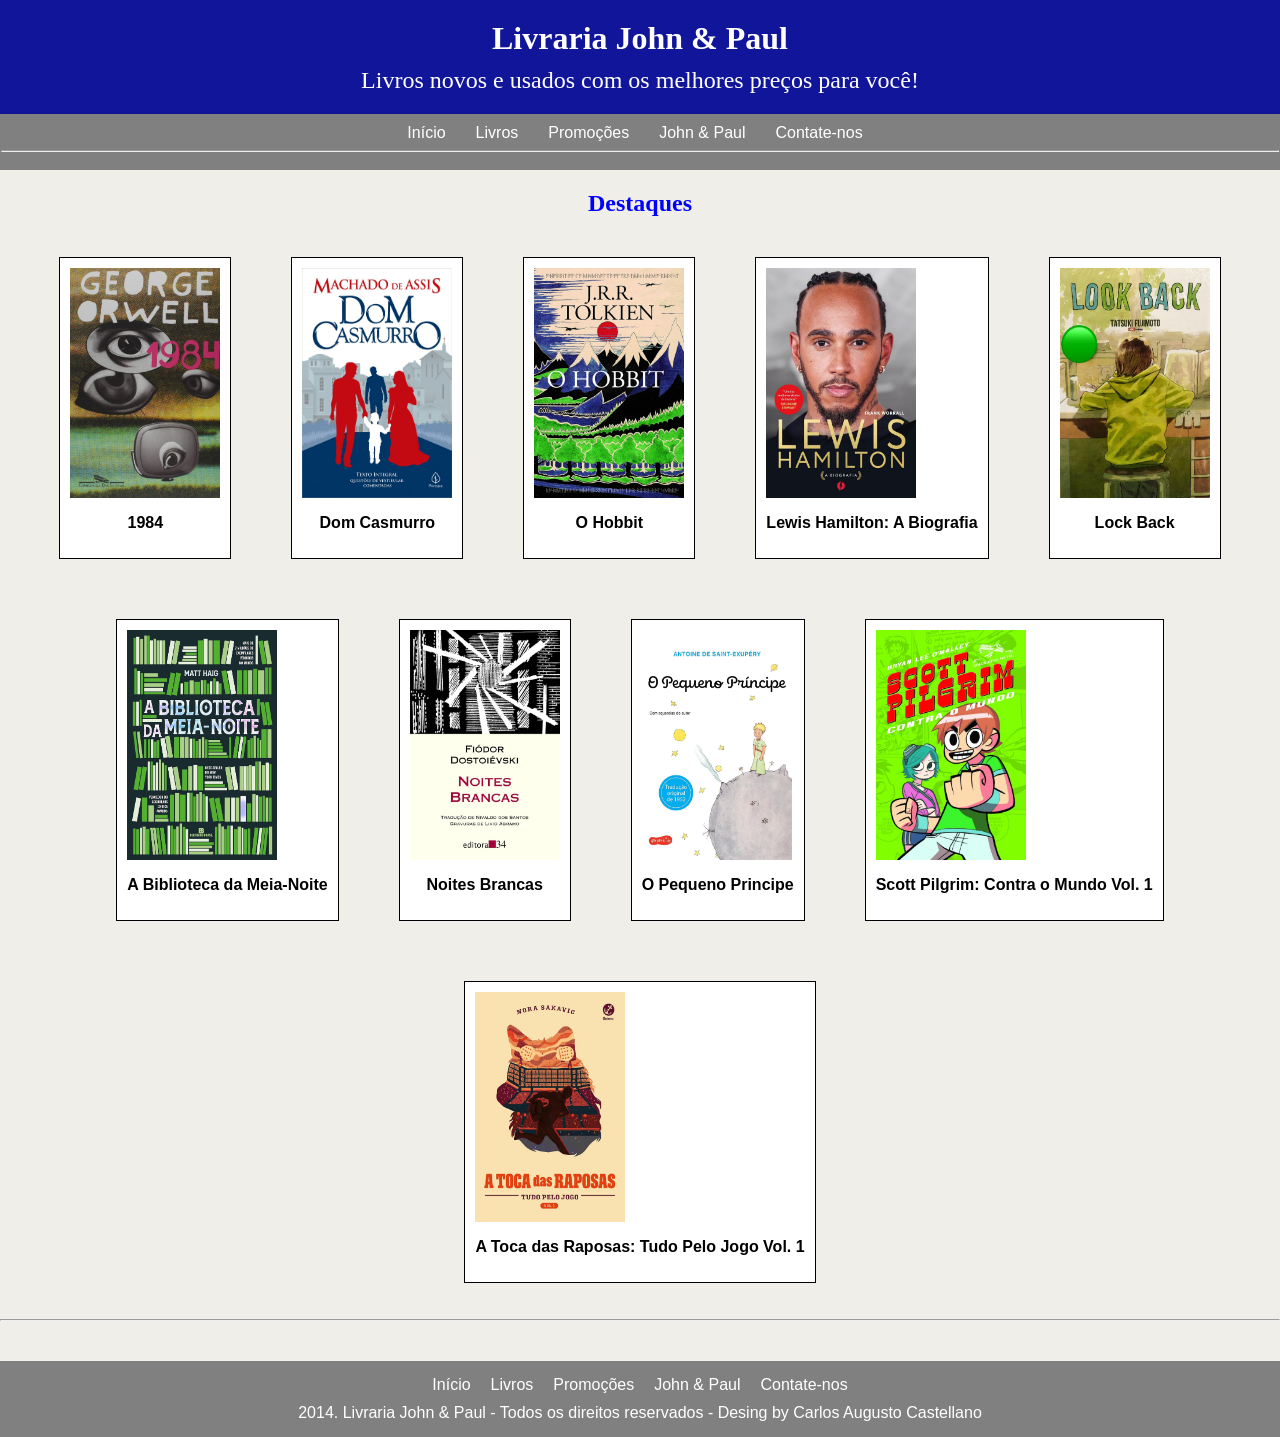
<file: index.html>
<!DOCTYPE html>
<html lang="pt-br">
<head>
    <meta charset="UTF-8">
    <meta name="viewport" content="width=device-width, initial-scale=1.0">
        <link rel="stylesheet" href="css/style.css">
    <title>Projeto Livraria</title>
</head>
<body>
    <div id="topo">
        <h1>Livraria John & Paul</h1>
        <h2>Livros novos e usados com os melhores preços para você!</h2>
    </div>
    <div id="menu">
            <ul>
                <li><a href="index.html">Início</a></li>
                <li><a href="pages/produtos.html">Livros</a></li>
                <li><a href="#">Promoções</a></li>
                <li><a href="pages/sobre.html">John & Paul</a></li>
                <li><a href="pages/contato.html">Contate-nos</a></li>
            </ul>
    <hr>
    </div>
    <div class="destaques">
        <h2>Destaques</h2>
        <ul>
            <li>
            <a href="#">
                <img src="assets/img/1984.jpg" alt="Livro 1984">
                <p>
                <strong>1984</strong>
                </p>
            </a>
            </li>
            <li>
            <a href="#">
                <img src="assets/img/DomCasmurro.jpg" alt="Livro Dom Casmurro">
                <p>
                <strong>Dom Casmurro</strong>
                </p>
            </a>
            </li>
            <li>
            <a href="#">
                <img src="assets/img/Hobbit.jpg" alt="Livro O Hobbit">
                <p>
                <strong>O Hobbit</strong>
                </p>
            </a>
            </li>
            <li>
            <a href="#">
                <img src="assets/img/LewisHamilton.jpg" alt="Livro Lewis Hamilton: A Biografia">
                <p>
                <strong>Lewis Hamilton: A Biografia</strong>
                </p>
            </a>
            </li>
            <li>
            <a href="#">
                <img src="assets/img/LookBack.jpg" alt="Livro Lock Back">
                <p>
                <strong>Lock Back</strong>
                </p>
            </a>
            </li>
            <li>
            <a href="#">
                <img src="assets/img/MeiaNoite.jpg" alt="Livro A Biblioteca da Meia-Noite">
                <p>
                <strong>A Biblioteca da Meia-Noite</strong>
                </p>
            </a>
            </li>
            <li>
            <a href="#">
                <img src="assets/img/NoitesBrancas.jpg" alt="Livro Noites Brancas">
                <p>
                <strong>Noites Brancas</strong>
                </p>
            </a>
            </li>
            <li>
            <a href="#">
                <img src="assets/img/PequenoPrincipe.jpg" alt="Livro O Pequeno Principe">
                <p>
                <strong>O Pequeno Principe</strong>
                </p>
            </a>
            </li>
            <li>
            <a href="#">
                <img src="assets/img/ScottPilgrim.jpg" alt="Livro Scott Pilgrim: Contra o Mundo Vol. 1">
                <p>
                <strong>Scott Pilgrim: Contra o Mundo Vol. 1</strong>
                </p>
            </a>
            </li> 
            <li>  
            <a href="#">
                <img src="assets/img/TocaDasRaposas.jpg" alt="Livro A Toca das Raposas: Tudo Pelo Jogo Vol. 1">
                <p>
                <strong>A Toca das Raposas: Tudo Pelo Jogo Vol. 1</strong>
                </p>
            </a>
            </li> 
        </ul>
    </div>
    <hr>
    <div id="rodape">
        <ul>
            <li><a href="index.html">Início</a></li>
            <li><a href="pages/produtos.html">Livros</a></li>
            <li><a href="#">Promoções</a></li>
            <li><a href="pages/sobre.html">John & Paul</a></li>
            <li><a href="pages/contato.html">Contate-nos</a></li>
        </ul>
        <p>2014. Livraria John & Paul - Todos os direitos reservados - Desing by Carlos Augusto Castellano</p>
    </div>
</body>
</html>
</file>
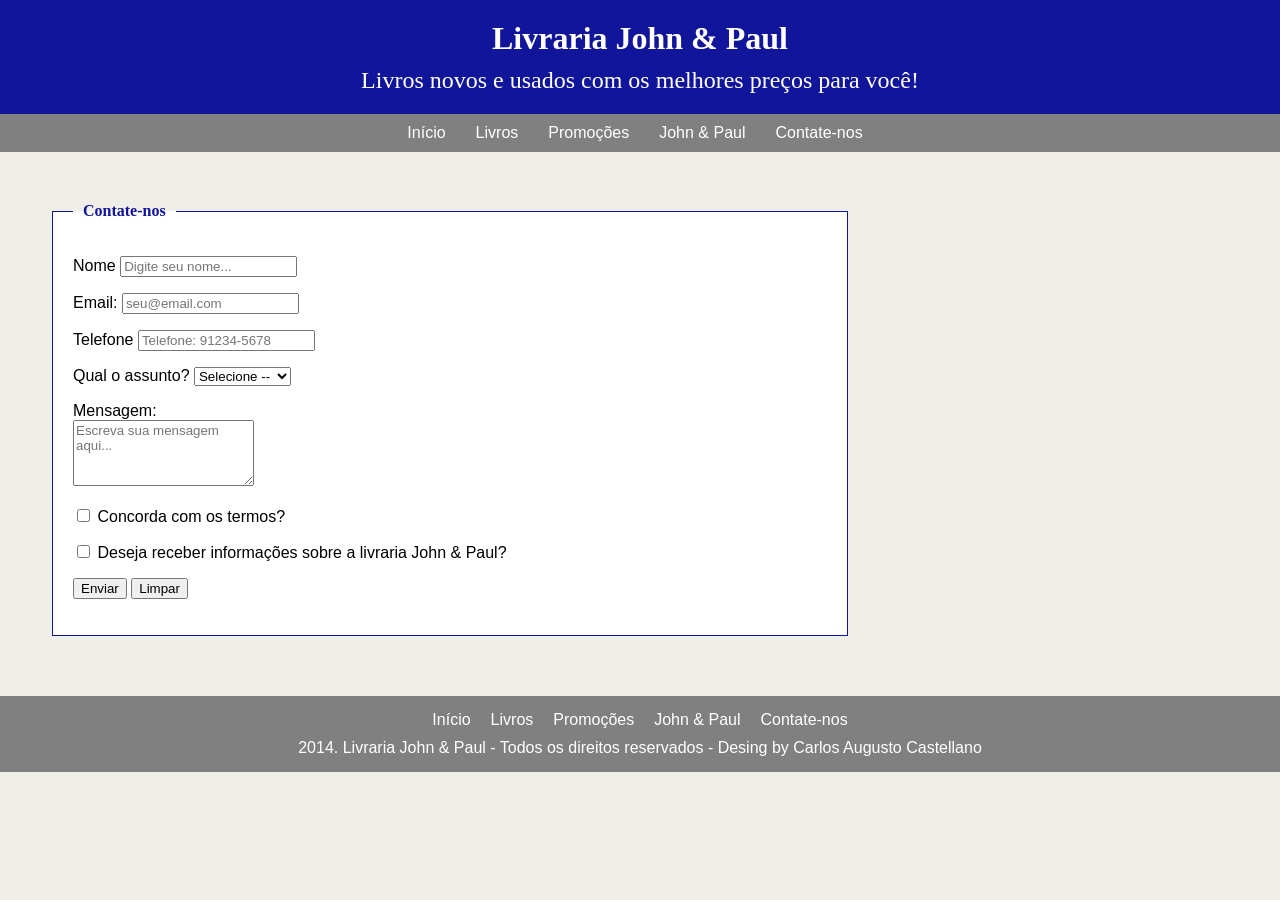
<file: pages/contato.html>
<!DOCTYPE html>
<html lang="pt-br">
<head>
    <meta charset="UTF-8">
    <meta name="viewport" content="width=device-width, initial-scale=1.0">
        <link rel="stylesheet" href="../css/style.css">
    <title>Projeto Livraria</title>
</head>
<body>
    <div id="topo">
        <h1>Livraria John & Paul</h1>
        <h2>Livros novos e usados com os melhores preços para você!</h2>
    </div>
    <div id="menu">
            <ul>
                <li><a href="../index.html">Início</a></li>
                <li><a href="produtos.html">Livros</a></li>
                <li><a href="#">Promoções</a></li>
                <li><a href="sobre.html">John & Paul</a></li>
                <li><a href="contato.html">Contate-nos</a></li>
            </ul>
    </div>
    <form action="script.php" method="POST">
        <fieldset>
            <legend>Contate-nos</legend>
            <p>
                <label for="nome">Nome</label>
                <input type="text" name="nome" placeholder="Digite seu nome...">
            </p>
            <p>
                <label for="email">Email:</label>
                <input type="text" name="email" placeholder="seu@email.com">
            </p>
            <p>
                <label for="telefone">Telefone</label>
                <input type="tel" name="telefone" placeholder="Telefone: 91234-5678">
            </p>
            <p>
                <label for="opcoes">Qual o assunto?</label>
                <select name="opcoes">
                    <option value="" selected disabled>Selecione --</option>
                    <option value="opcao1">Trocas</option>
                    <option value="opcao2">Atendimento</option>
                    <option value="opcao3">Comercial</option>
                    <option value="opcao4">Outros</option>
                </select>
            </p>
            <p>
                <label for="mensagem">Mensagem:</label><br>
                <textarea id="mensagem" name="mensagem" rows="4" placeholder="Escreva sua mensagem aqui..."></textarea>
            </p>
            <p>
                <input type="checkbox" name="seleciona1">
                <label for="seleciona1">Concorda com os termos?</label>
            </p>
            <p>
                <input type="checkbox" name="seleciona2">
                <label for="seleciona2">Deseja receber informações sobre a livraria John & Paul?</label>
            </p>
            <p>
                <button type="submit">Enviar</button>
                <button type="reset">Limpar</button>
            </p>
        </fieldset>
    </form>
    <div id="rodape">
        <ul>
            <li><a href="../index.html">Início</a></li>
            <li><a href="produtos.html">Livros</a></li>
            <li><a href="#">Promoções</a></li>
            <li><a href="/sobre.html">John & Paul</a></li>
            <li><a href="contato.html">Contate-nos</a></li>
        </ul>
        <p>2014. Livraria John & Paul - Todos os direitos reservados - Desing by Carlos Augusto Castellano</p>
    </div>
</body>
</html>
</file>
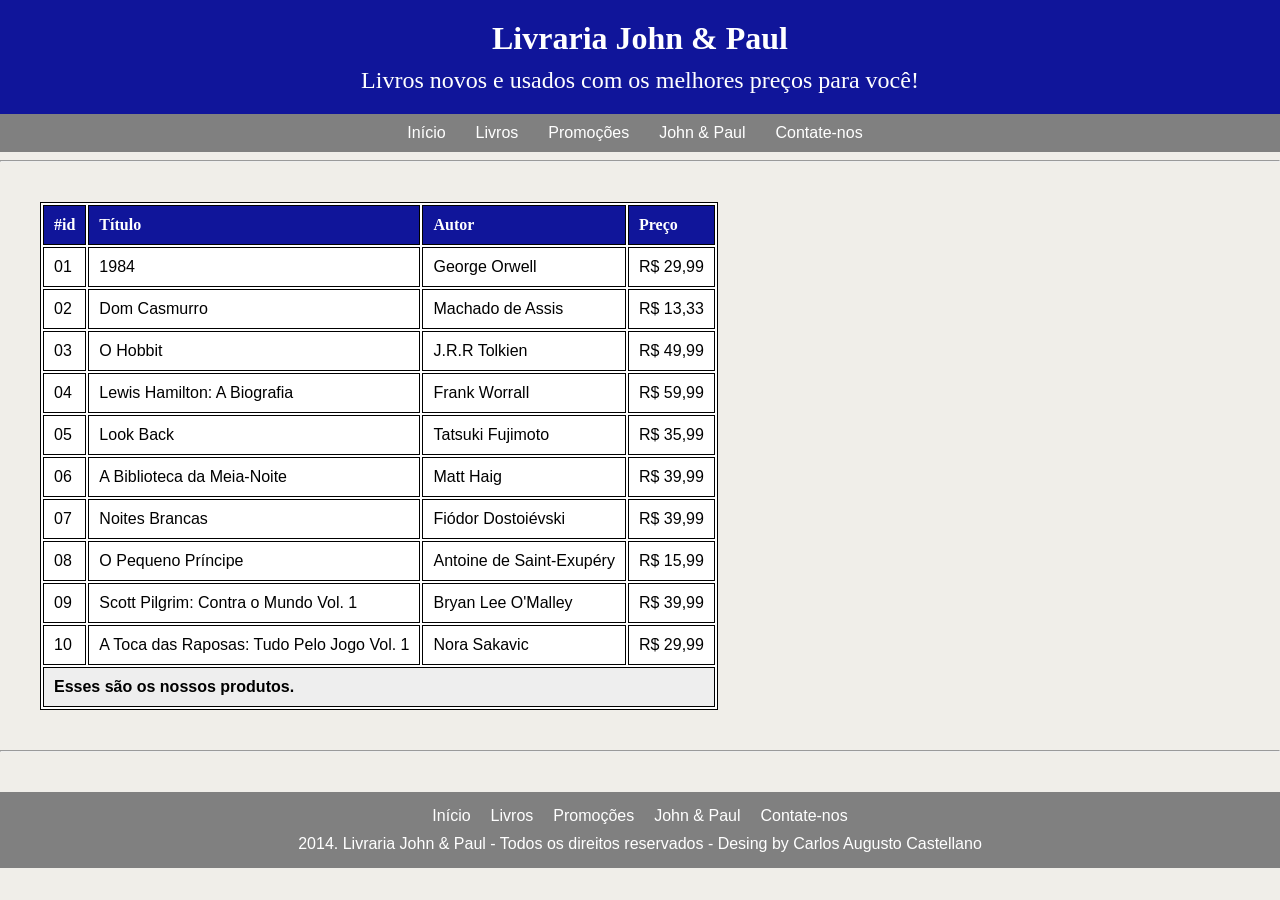
<file: pages/produtos.html>
<!DOCTYPE html>
<html lang="pt-br">
<head>
    <meta charset="UTF-8">
    <meta name="viewport" content="width=device-width, initial-scale=1.0">
        <link rel="stylesheet" href="../css/style.css">
    <title>Projeto Livraria</title>
</head>
<body>
    <div id="topo">
        <h1>Livraria John & Paul</h1>
        <h2>Livros novos e usados com os melhores preços para você!</h2>
    </div>
    <div id="menu">
            <ul>
                <li><a href="../index.html">Início</a></li>
                <li><a href="produtos.html">Livros</a></li>
                <li><a href="#">Promoções</a></li>
                <li><a href="sobre.html">John & Paul</a></li>
                <li><a href="contato.html">Contate-nos</a></li>
            </ul>
    </div>
    <hr>
    <table>
        <thead>
        <tr>
            <th>#id</th>
            <th>Título</th>
            <th>Autor</th>
            <th>Preço</th>
        </tr>
        </thead>

    <tbody>
        <tr>
            <td>01</td>
            <td>1984</td>
            <td>George Orwell</td>
            <td>R$ 29,99</td>
        </tr>
        <tr>
            <td>02</td>
            <td>Dom Casmurro</td>
            <td>Machado de Assis</td>
            <td>R$ 13,33</td>
        </tr>
        <tr>
            <td>03</td>
            <td>O Hobbit</td>
            <td>J.R.R Tolkien</td>
            <td>R$ 49,99</td>
        </tr>
        <tr>
            <td>04</td>
            <td>Lewis Hamilton: A Biografia</td>
            <td>Frank Worrall</td>
            <td>R$ 59,99</td>
        </tr>
        <tr>
            <td>05</td>
            <td>Look Back</td>
            <td>Tatsuki Fujimoto</td>
            <td>R$ 35,99</td>
        </tr>
        <tr>
            <td>06</td>
            <td>A Biblioteca da Meia-Noite</td>
            <td>Matt Haig</td>
            <td>R$ 39,99</td>
        </tr>
        <tr>
            <td>07</td>
            <td>Noites Brancas</td>
            <td> Fiódor Dostoiévski</td>
            <td>R$ 39,99</td>
        </tr>
        <tr>
            <td>08</td>
            <td>O Pequeno Príncipe</td>
            <td>Antoine de Saint-Exupéry </td>
            <td>R$ 15,99</td>
        </tr>
        <tr>
            <td>09</td>
            <td>Scott Pilgrim: Contra o Mundo Vol. 1</td>
            <td>Bryan Lee O'Malley</td>
            <td>R$ 39,99</td>
        </tr>
        <tr>
            <td>10</td>
            <td>A Toca das Raposas: Tudo Pelo Jogo Vol. 1</td>
            <td>Nora Sakavic</td>
            <td>R$ 29,99</td>
        </tr>
    </tbody>

    <tfoot>
        <tr>
            <td colspan="4">Esses são os nossos produtos.</td>
        </tr>
    </tfoot>
    </table>
    <hr>
    <div id="rodape">
        <ul>
            <li><a href="../index.html">Início</a></li>
            <li><a href="produtos.html">Livros</a></li>
            <li><a href="#">Promoções</a></li>
            <li><a href="sobre.html">John & Paul</a></li>
            <li><a href="contato.html">Contate-nos</a></li>
        </ul>
        <p>2014. Livraria John & Paul - Todos os direitos reservados - Desing by Carlos Augusto Castellano</p>
    </div>
</body>
</html>
</file>
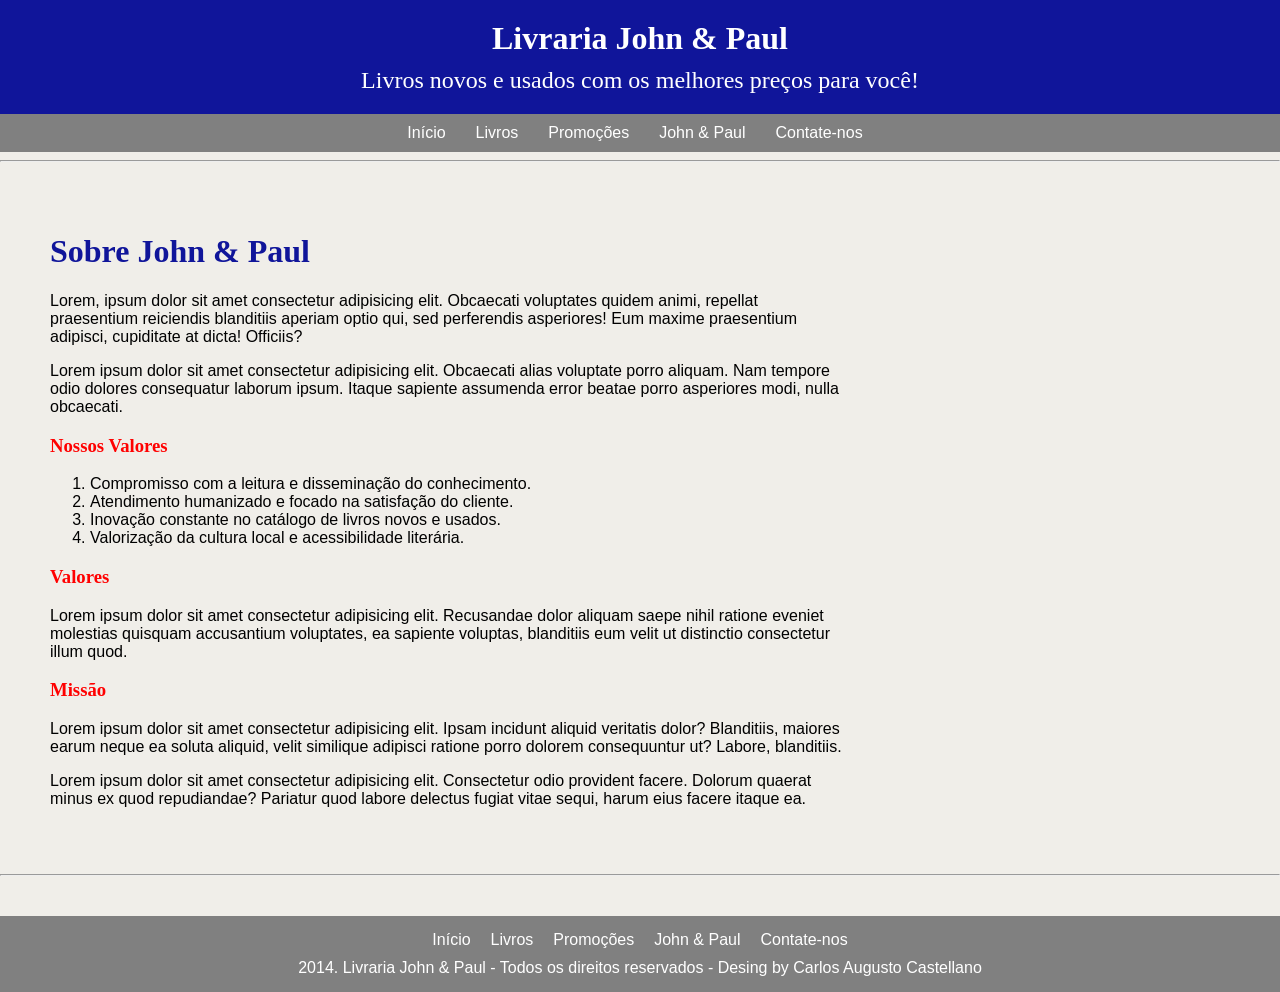
<file: pages/sobre.html>
<!DOCTYPE html>
<html lang="pt-br">
<head>
    <meta charset="UTF-8">
    <meta name="viewport" content="width=device-width, initial-scale=1.0">
        <link rel="stylesheet" href="../css/style.css">
    <title>Projeto Livraria</title>
</head>
<body>
    <div id="topo">
        <h1>Livraria John & Paul</h1>
        <h2>Livros novos e usados com os melhores preços para você!</h2>
    </div>
    <div id="menu">
            <ul>
                <li><a href="../index.html">Início</a></li>
                <li><a href="produtos.html">Livros</a></li>
                <li><a href="#">Promoções</a></li>
                <li><a href="sobre.html">John & Paul</a></li>
                <li><a href="contato.html">Contate-nos</a></li>
            </ul>
    </div>
    <hr>
    <div class="sobre">
        <h1>Sobre John & Paul</h1>
        <p>Lorem, ipsum dolor sit amet consectetur adipisicing elit. Obcaecati voluptates quidem animi, repellat praesentium reiciendis blanditiis aperiam optio qui, sed perferendis asperiores! Eum maxime praesentium adipisci, cupiditate at dicta! Officiis?</p>
        <p>Lorem ipsum dolor sit amet consectetur adipisicing elit. Obcaecati alias voluptate porro aliquam. Nam tempore odio dolores consequatur laborum ipsum. Itaque sapiente assumenda error beatae porro asperiores modi, nulla obcaecati.</p>
        <h3>Nossos Valores</h3>
        <ol>
            <li>Compromisso com a leitura e disseminação do conhecimento.</li>
            <li>Atendimento humanizado e focado na satisfação do cliente.</li>
            <li>Inovação constante no catálogo de livros novos e usados.</li>
            <li>Valorização da cultura local e acessibilidade literária.</li>
        </ol>
        <h3>Valores</h3>
        <p>Lorem ipsum dolor sit amet consectetur adipisicing elit. Recusandae dolor aliquam saepe nihil ratione eveniet molestias quisquam accusantium voluptates, ea sapiente voluptas, blanditiis eum velit ut distinctio consectetur illum quod.</p>
        <h3>Missão</h3>
        <p>Lorem ipsum dolor sit amet consectetur adipisicing elit. Ipsam incidunt aliquid veritatis dolor? Blanditiis, maiores earum neque ea soluta aliquid, velit similique adipisci ratione porro dolorem consequuntur ut? Labore, blanditiis.</p>
        <p>Lorem ipsum dolor sit amet consectetur adipisicing elit. Consectetur odio provident facere. Dolorum quaerat minus ex quod repudiandae? Pariatur quod labore delectus fugiat vitae sequi, harum eius facere itaque ea.</p>
    </div>
    <hr>
    <div id="rodape">
        <ul>
            <li><a href="../index.html">Início</a></li>
            <li><a href="produtos.html">Livros</a></li>
            <li><a href="#">Promoções</a></li>
            <li><a href="sobre.html">John & Paul</a></li>
            <li><a href="contato.html">Contate-nos</a></li>
        </ul>
        <p>2014. Livraria John & Paul - Todos os direitos reservados - Desing by Carlos Augusto Castellano</p>
    </div>
</body>
</html>
</file>
<file: css/style.css>
body {
    background-color: #F0EEE9;
    margin: 0;
    padding: 0;
}

p, label, td, li, select, input, textarea, button, ol {
    font-family: Arial, Helvetica, sans-serif;
}

#topo {
    background-color: #10159a;
    color: #fff;
    text-align: center;
    padding: 20px;
}

#topo h1 {
    margin: 0 0 10px 0;
    font-family: Georgia, 'Times New Roman', serif;
}

#topo h2 {
    margin: 0;
    font-weight: normal;
    font-family: Georgia, 'Times New Roman', serif;
}

#menu {
    background-color: grey;
    padding: 10px 1px;
    text-align: center;
}

#menu ul {
    display: flex;
    justify-content: center;
    list-style: none;
    padding: 0;
    margin: 0;
}

#menu ul li {
    display: inline-block;
    margin-right: 10px;
}

#menu a {
    color: #fff;
    text-decoration: none;
    padding: 5px 10px;
    font-family: Arial, Helvetica, sans-serif;
}

.destaques h2 {
    color: blue;
    font-family: Georgia, 'Times New Roman', serif;
    text-align: center;
}

.destaques ul {
    display: flex;
    flex-wrap: wrap;
    gap: 20px;           
    justify-content: center;
    list-style: none;
    padding: 0;
}

.destaques li {
    text-align: center;
    margin: 20px;
    padding: 10px;
    border: 1px solid black;
    display: inline-block;
    background-color: #fff; 
    transition: box-shadow 0.3s ease;
}

.destaques li:hover {
    box-shadow: 0 0 10px rgba(0, 0, 0, 0.3);
}

.destaques a {
    text-decoration: none;
    color: inherit;
}

.destaques img {
    width: 150px;
    height: 230px;
    display: block;
    margin: 0;
}

table {
    margin: 40px;
    background-color: #fff;
}

table, th, td {
    border: 1px solid black;
}

th, td {
    padding: 10px;
    text-align: left;
}

th {
    background-color: #10159a;
    color: white;
}

tfoot {
    text-align: center;
    font-weight: bold;
    background-color: #eee;
}

.sobre, form {
    max-width: 800px;
    margin: 30px;
    padding: 20px;
}

.sobre h1 {
    color: #10159a;
    font-family: Georgia, 'Times New Roman', serif;
}

.sobre h3 {
    color: red;
    font-family: Georgia, 'Times New Roman', serif;
}

fieldset {
    border: 1px solid #10159a;
    padding: 20px;
    background-color: #fff;
}

legend {
    font-weight: bold;
    color: #10159a;
    padding: 0 10px;
}

#rodape {
    background-color: grey;
    color: #fff;
    padding: 15px 10px;
    text-align: center;
    margin-top: 40px;
}

#rodape ul {
    display: flex;
    justify-content: center;
    list-style: none;
    padding: 0;
    margin: 0 0 10px 0;
    gap: 20px;
}

#rodape a {
    color: #fff;
    text-decoration: none;
}

#rodape p {
    margin: 0;
}
</file>
